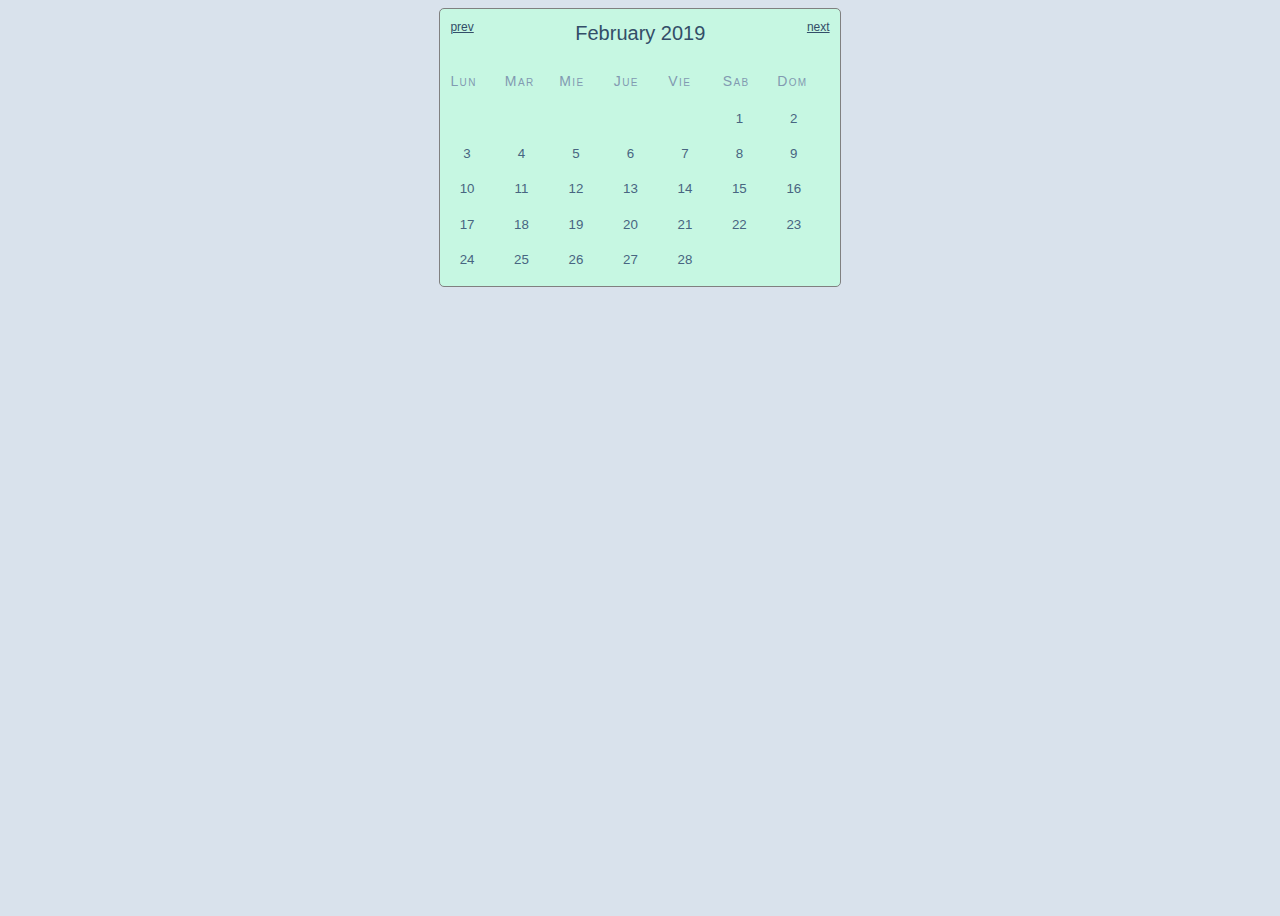
<file: prueba.html>
<!DOCTYPE html>
<html lang="es">

<head>
    <meta charset="UTF-8">
    <title>Document</title>
    <link rel="stylesheet" href="style-prueba.css">
    <!-- <link rel="stylesheet" href="css/bootstrap.min.css">
    <link rel="stylesheet" href="https://cdnjs.cloudflare.com/ajax/libs/font-awesome/4.7.0/css/font-awesome.min.css" />
    <link href="plugins/calendar/vainilla-calendar/vanillaCalendar.css" rel="stylesheet"> -->
</head>

<body class="body">

    <div class="calendar">
        <div class="month-indicator">
            <div class="indicators">
                <div class="prev">prev</div>
                <div class="next">next</div>
            </div>
            <time datetime="2019-02"> February 2019 </time>
        </div>
        <div class="day-of-week">
            <div>Lun</div>
            <div>Mar</div>
            <div>Mie</div>
            <div>Jue</div>
            <div>Vie</div>
            <div>Sab</div>
            <div>Dom</div>
        </div>
        <div class="date-grid">
            <button>
                <time datetime="2019-02-01">1</time>
            </button>
            <button>
                <time datetime="2019-02-02">2</time>
            </button>
            <button>
                <time datetime="2019-02-03">3</time>
            </button>
            <button>
                <time datetime="2019-02-04">4</time>
            </button>
            <button>
                <time datetime="2019-02-05">5</time>
            </button>
            <button>
                <time datetime="2019-02-06">6</time>
            </button>
            <button>
                <time datetime="2019-02-07">7</time>
            </button>
            <button>
                <time datetime="2019-02-08">8</time>
            </button>
            <button>
                <time datetime="2019-02-09">9</time>
            </button>
            <button>
                <time datetime="2019-02-10">10</time>
            </button>
            <button>
                <time datetime="2019-02-11">11</time>
            </button>
            <button>
                <time datetime="2019-02-12">12</time>
            </button>
            <button>
                <time datetime="2019-02-13">13</time>
            </button>
            <button>
                <time datetime="2019-02-14">14</time>
            </button>
            <button>
                <time datetime="2019-02-15">15</time>
            </button>
            <button>
                <time datetime="2019-02-16">16</time>
            </button>
            <button>
                <time datetime="2019-02-17">17</time>
            </button>
            <button>
                <time datetime="2019-02-18">18</time>
            </button>
            <button>
                <time datetime="2019-02-19">19</time>
            </button>
            <button>
                <time datetime="2019-02-20">20</time>
            </button>
            <button>
                <time datetime="2019-02-21">21</time>
            </button>
            <button>
                <time datetime="2019-02-22">22</time>
            </button>
            <button>
                <time datetime="2019-02-23">23</time>
            </button>
            <button>
                <time datetime="2019-02-24">24</time>
            </button>
            <button>
                <time datetime="2019-02-25">25</time>
            </button>
            <button>
                <time datetime="2019-02-26">26</time>
            </button>
            <button>
                <time datetime="2019-02-27">27</time>
            </button>
            <button>
                <time datetime="2019-02-28">28</time>
            </button>
        </div>
    </div>

    <!-- <div class="cal">
        <div class="cal__header">
            <button class="btn btn-action btn-link btn-lg" data-calendar-toggle="previous"><svg height="24" version="1.1" viewbox="0 0 24 24" width="24" xmlns="http://www.w3.org/2000/svg">
            <path d="M20,11V13H8L13.5,18.5L12.08,19.92L4.16,12L12.08,4.08L13.5,5.5L8,11H20Z"></path></svg></button>
            <div class="cal__header__label" data-calendar-label="month">
            March 2017
            </div><button class="btn btn-action btn-link btn-lg" data-calendar-toggle="next"> <svg height="24" version="1.1" viewbox="0 0 24 24" width="24" xmlns="http://www.w3.org/2000/svg">
            <path d="M4,11V13H16L10.5,18.5L11.92,19.92L19.84,12L11.92,4.08L10.5,5.5L16,11H4Z"></path></svg></button>
        </div>
        <div class="cal__week">
            <span>Mon</span> <span>Tue</span><span>Wed</span> <span>Thu</span> <span>Fri</span> <span>Sat</span> <span>Sun</span>
        </div>
        <div class="cal__body" data-calendar-area="month"></div>
    </div> -->

    <!-- <div class="horizontal-scroll-contenedor">
        <div class="caja">Contenedor 1</div>
        <div class="caja">Contenedor 2</div>
        <div class="caja">Contenedor 3</div>
        <div class="caja">Contenedor 4</div>
        <div class="caja">Contenedor 5</div>
        <div class="caja">Contenedor 6</div>
        <div class="caja">Contenedor 7</div>
        <div class="caja">Contenedor 8</div>
        <div class="caja">Contenedor 9</div>
        <div class="caja">Contenedor 10</div>
        <div class="caja">Contenedor 11</div>
        <div class="caja">Contenedor 12</div>
        <div class="caja">Contenedor 13</div>
        <div class="caja">Contenedor 14</div>
        <div class="caja">Contenedor 15</div>
        <div class="caja">Contenedor 16</div>
        <div class="caja">Contenedor 17</div>
        <div class="caja">Contenedor 18</div>
        <div class="caja">Contenedor 19</div>
        <div class="caja">Contenedor 20</div>
    </div> -->

    <!-- <div class="service-area section-padding">
        <div class="container">
            <div class="row text-center">
                <div class="col-md-3 col-sm-6 col-xs-12 col">
                    <div class="single-service">
                        <div class="symbol">
                            <i class="fa fa-apple"></i>
                        </div>
                        <h3 class="">Marketing</h3>
                        <p>Lorem ipsum dolor sit amet consectetur adipisicing elit. Doloremque cum, corrupti assumenda ipsa ullam possimus dolores nihil in ipsam unde.</p>
                    </div>
                </div>
                <div class="col-md-3 col-sm-6 col-xs-12">
                    <div class="single-service">
                        <div class="symbol">
                            <i class="fa fa-cubes"></i>
                        </div>
                        <h3>Designing</h3>
                        <p>Lorem ipsum dolor sit amet consectetur adipisicing elit. Doloremque cum, corrupti assumenda ipsa ullam possimus dolores nihil in ipsam unde.</p>
                    </div>
                </div>
                <div class="col-md-3 col-sm-6 col-xs-12">
                    <div class="single-service">
                        <div class="symbol">
                            <i class="fa fa-folder-open"></i>
                        </div>
                        <h3>Programming</h3>
                        <p>Lorem ipsum dolor sit amet consectetur adipisicing elit. Doloremque cum, corrupti assumenda ipsa ullam possimus dolores nihil in ipsam unde.</p>
                    </div>
                </div>
                <div class="col-md-3 col-sm-6 col-xs-12">
                    <div class="single-service">
                        <div class="symbol">
                            <i class="fa fa-film"></i>
                        </div>
                        <h3>Photography</h3>
                        <p>Lorem ipsum dolor sit amet consectetur adipisicing elit. Doloremque cum, corrupti assumenda ipsa ullam possimus dolores nihil in ipsam unde.</p>
                    </div>
                </div>
            </div>
        </div>
    </div> -->



    <script src="js/jquery-3.4.1.min.js"></script>
    <script src="js/bootstrap.min.js"></script>
    <script src="plugins/calendar/vainilla-calendar/vanillaCalendar.js"></script>

    <script>
        window.addEventListener('load', function () {
            vanillacalendar.init();
        })
    </script>
</body>

</html>

<!-- <div>
	<div class="client-slide swiper-slide">
				<img src="http://vetemundodelasmascotas.com/wp-content/uploads/2017/10/logo-ascan.png" alt="Logo Ascan" />
			</div>
						<div class="client-slide swiper-slide">
				<img src="http://vetemundodelasmascotas.com/wp-content/uploads/2017/10/logo-super-perro.png" alt="Logo Super Perro" />
			</div>
						<div class="client-slide swiper-slide">
				<img src="http://vetemundodelasmascotas.com/wp-content/uploads/2017/10/logo-dog-chow.png" alt="Logo Dog Chow" />
			</div>
						<div class="client-slide swiper-slide">
				<img src="http://vetemundodelasmascotas.com/wp-content/uploads/2017/10/logo-royal-canin-transparent.png" alt="Logo Royal Canin" />
			</div>
						<div class="client-slide swiper-slide">
				<img src="http://vetemundodelasmascotas.com/wp-content/uploads/2017/10/logo-hills.png" alt="Logo Hills" />
			</div>
						<div class="client-slide swiper-slide">
				<img src="http://vetemundodelasmascotas.com/wp-content/uploads/2017/10/logo-pedigree.png" alt="Pedigree" />
			</div>
						<div class="client-slide swiper-slide">
				<img src="http://vetemundodelasmascotas.com/wp-content/uploads/2017/10/logo-mimados.png" alt="Logo Mimados" />
			</div>
						<div class="client-slide swiper-slide">
				<img src="http://vetemundodelasmascotas.com/wp-content/uploads/2017/10/logo-cat-chow.png" alt="Logo Cat Chow" />
			</div>
						<div class="client-slide swiper-slide">
				<img src="http://vetemundodelasmascotas.com/wp-content/uploads/2017/10/logo-eukanuba-transparent.png" alt="Logo Eukanuba" />
			</div>
						<div class="client-slide swiper-slide">
				<img src="http://vetemundodelasmascotas.com/wp-content/uploads/2017/10/logo-beneful.png" alt="Logo Beneful" />
			</div>
						<div class="client-slide swiper-slide">
				<img src="http://vetemundodelasmascotas.com/wp-content/uploads/2017/10/logo-virbac.png" alt="Logo Virbac" />
			</div>
						<div class="client-slide swiper-slide">
				<img src="http://vetemundodelasmascotas.com/wp-content/uploads/2017/10/logo-proplan-transparent.png" alt="Logo Proplan" />
			</div>
						<div class="client-slide swiper-slide">
				<img src="http://vetemundodelasmascotas.com/wp-content/uploads/2017/10/logo-tidy-cats.png" alt="Logo Tidy Cats" />
			</div>
						<div class="client-slide swiper-slide">
				<img src="http://vetemundodelasmascotas.com/wp-content/uploads/2017/10/logo-kankan.png" alt="Logo Kankan" />
			</div>
						<div class="client-slide swiper-slide">
				<img src="http://vetemundodelasmascotas.com/wp-content/uploads/2017/10/logo-propet.png" alt="Logo Propet" />
			</div>
						<div class="client-slide swiper-slide">
				<img src="http://vetemundodelasmascotas.com/wp-content/uploads/2017/10/logo-la-soya.png" alt="Logo La Soya" />
			</div>
</div>
 -->

<!-- <div class="search-panel">
    <div class="nav nav-tabs" id="nav-tab" role="tablist">
    <a class="nav-item nav-link active" id="nav-alojamiento-tab" data-toggle="tab" href="#nav-alojamiento" role="tab" aria-controls="nav-alojamiento" aria-selected="true"><i class=""></i>Alojamiento de Mascotas</a>

    <a class="nav-item nav-link" id="nav-guarderia-tab" data-toggle="tab" href="#nav-guarderia" role="tab" aria-controls="nav-guarderia" aria-selected="true"><i class=""></i>Guardería de Mascotas</a>

    <a class="nav-item nav-link" id="nav-paseo-tab" data-toggle="tab" href="#nav-paseo" role="tab" aria-controls="nav-paseo" aria-selected="true"><i class=""></i>Paseo de Perros</a>
</div>
<div class="tab-content" id="nav-tabContent">
    <div class="tab-pane fade show active my-5 pt-3" id="nav-alojamiento" role="tabpanel" aria-labelledby="nav-alojamiento-tab">
        <form class="" action="#" method="get">
            <div class="form-row align-items-center">
                <div class="form-group col-md-3 ml-md-5 mx-2">
                    <select class="form-control" id="location" name="provincia">
		                                        <option selected disable hidden>Seleccione una provincia</option>
		                                        <option value="1">San José</option>
		                                        <option value="2">Alajuela</option>
		                                        <option value="3">Cartago</option>
		                                        <option value="4">Heredia</option>
		                                        <option value="5">Guanacaste</option>
		                                        <option value="6">Puntarenas</option>
		                                        <option value="7">Limón</option>
	                                    	</select>
                </div>
                <div class="form-group col-md-2 mx-2">
                    <i class=""></i>
                    <input type="text" class="form-control date" id="date" placeholder="Inicio">
                </div>
                <div class="form-group col-md-2 mx-2">
                    <i class=""></i>
                    <input type="text" class="form-control date" id="date" placeholder="Finalizacion">
                </div>
                <div class="form-group col-md-2 mx-2">
                    <i class=""></i>
                    <input type="submit" name="submit" id="submit" value="Buscar Buddy" class="btn btn-info btn-block">
                </div>
            </div>
        </form>
    </div>

    <div class="tab-pane fade my-5 pt-3" id="nav-guarderia" role="tabpanel" aria-labelledby="nav-guarderia-tab">
        <form class="" action="#" method="get">
            <div class="form-row">
                <div class="form-group col-md-3 ml-5 mx-2">
                    <select class="form-control" id="location" name="provincia">
		                                        <option selected disable hidden>Seleccione una provincia</option>
		                                        <option value="1">San José</option>
		                                        <option value="2">Alajuela</option>
		                                        <option value="3">Cartago</option>
		                                        <option value="4">Heredia</option>
		                                        <option value="5">Guanacaste</option>
		                                        <option value="6">Puntarenas</option>
		                                        <option value="7">Limón</option>
	                                    	</select>
                </div>
                <div class="form-group col-md-2 mx-2">
                    <i class=""></i>
                    <input type="text" class="form-control date" id="date" placeholder="Inicio">
                </div>
                <div class="form-group col-md-2 mx-2">
                    <i class=""></i>
                    <input type="text" class="form-control date" id="date" placeholder="Finalizacion">
                </div>
                <div class="form-group col-md-2 mx-2">
                    <i class=""></i>
                    <input type="submit" name="submit" id="submit" value="Buscar Buddy" class="btn btn-info">
                </div>
            </div>
        </form>
    </div>

    <div class="tab-pane fade my-5 pt-3" id="nav-paseo" role="tabpanel" aria-labelledby="nav-paseo-tab">
        <form class="" action="#" method="get">
            <div class="form-row">
                <div class="form-group col-md-3 ml-5 mx-2">
                    <select class="form-control" id="location" name="provincia">
		                                        <option selected disable hidden>Seleccione una provincia</option>
		                                        <option value="1">San José</option>
		                                        <option value="2">Alajuela</option>
		                                        <option value="3">Cartago</option>
		                                        <option value="4">Heredia</option>
		                                        <option value="5">Guanacaste</option>
		                                        <option value="6">Puntarenas</option>
		                                        <option value="7">Limón</option>
	                                    	</select>
                </div>
                <div class="form-group col-md-2 mx-2">
                    <i class=""></i>
                    <input type="text" class="form-control date" id="date" placeholder="Inicio">
                </div>
                <div class="form-group col-md-2 mx-2">
                    <i class=""></i>
                    <input type="text" class="form-control date" id="date" placeholder="Finalizacion">
                </div>
                <div class="form-group col-md-2 mx-2">
                    <i class=""></i>
                    <input type="submit" name="submit" id="submit" value="Buscar Buddy" class="btn btn-info">
                </div>
            </div>
        </form>
    </div>
</div>
</div> -->
</file>
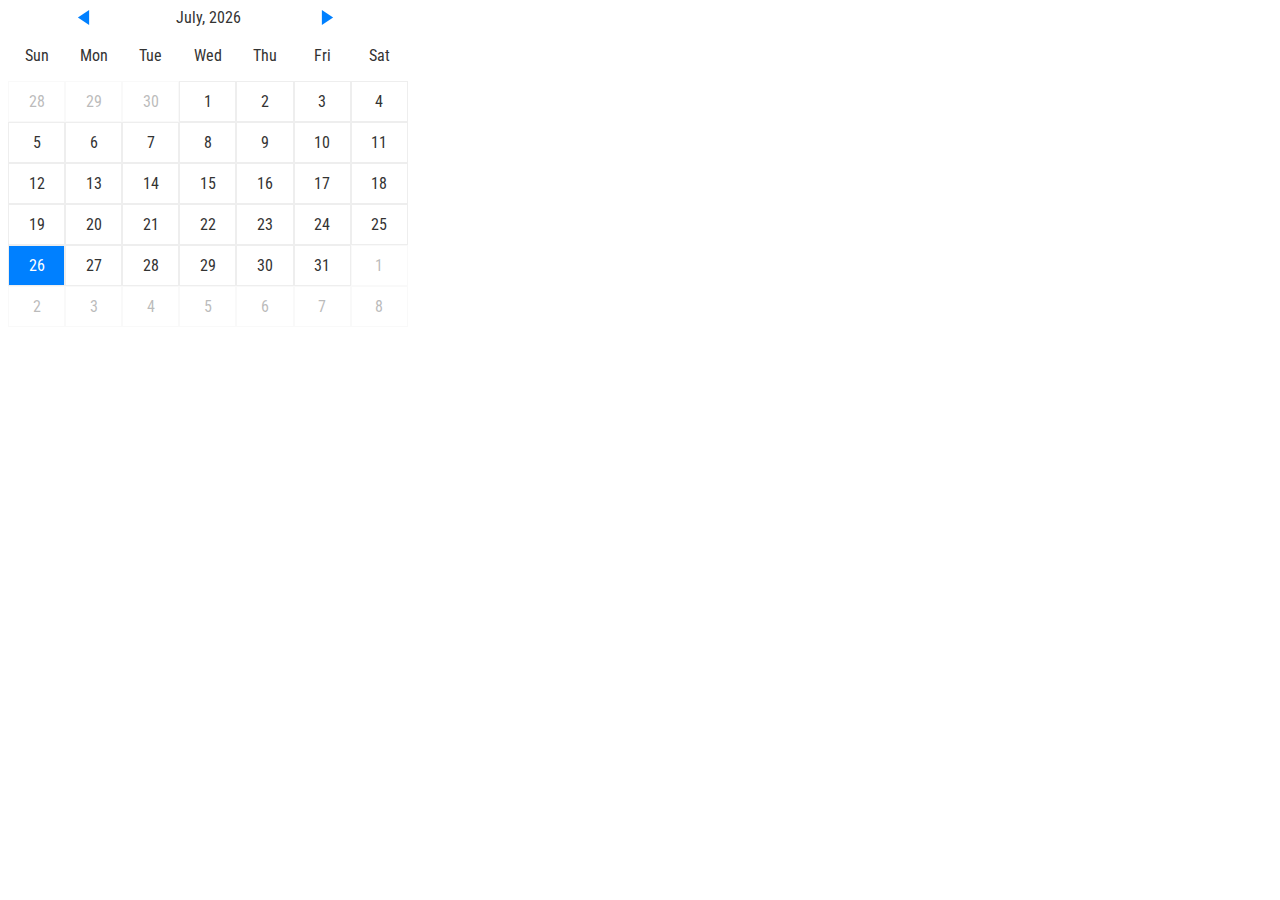
<file: plugins/calendar/caleandar-master/demo.html>
<!DOCTYPE html>
<html>
  <head>
    <title>Hello</title>
    <link href="https://fonts.googleapis.com/css?family=Roboto+Condensed" rel="stylesheet">
    <link rel="stylesheet" href="css/demo.css"/>
    <link rel="stylesheet" href="css/theme2.css"/>
  </head>
  <body>
    <div id="caleandar"></div>

    <script type="text/javascript" src="js/caleandar.js"></script>
    <script type="text/javascript" src="js/demo.js"></script>
  </body>
</html>
</file>
<file: style-prueba.css>
.section-padding {
    padding: 100px 0;
}

.single-service {
    padding: 20px;
    transition: all .5s ease 0s;
    border: 2px solid #fff;
    height: 300px;
    margin: 20px 0;
}

.symbol {
    position: relative;
    text-align: center;
    top: 50px;
    transition: all .4s ease 0s;
    width: 60px;
    height: 60px;
    background: #ffffff;
    border-radius: 50px;
    color: #333;
    display: inline-block;
    font-size: 24px;
    line-height: 60px;
    margin-bottom: 0;
}

.single-service h3 {
    font-family: Baloo;
    color: #fff;
    margin: 0;
    position: relative;
    text-transform: uppercase;
    top: 90px;
    transition: all 700ms cubic-bezier(0.65, -0.50, 0.255, 1.50) 0s;
}

.single-service:hover {
    background: #20639b;
    border: 2px solid #20639b;
}

.single-service:hover .symbol {
    top: -10px;
    color: #20639b;
}

.single-service:hover h3 {
    top: 0;
    color: #fff;
    margin-bottom: 15px;
}

.single-service p {
    opacity: 0;
    transition: all 700ms cubic-bezier(0.65, -0.50, 0.255, 1.50) 0s;
    font-family: Courgette;
}

.single-service:hover p {
    color: #fff;
    opacity: 1;
    transform: scale(1);
}

.horizontal-scroll-contenedor {
    overflow-x: auto;
    display: flex; 
    flex-wrap: nowrap;
    padding: 10px;
    background: #F0F0F0;
    /* overflow-x: scroll;
    overflow-y: hidden;
    white-space: nowrap; */
    /* width: auto;
    height: 100px; */
}

.caja {
    margin: 0 10px 0 0;
    padding: 5px;
    flex: 0 0 auto;
    text-align: center;
    color: #FFF;
    line-height: 50px;
    background: red;
    font-size: 15px;
    /* width: 100px;
    height: 50px; */
    /* display: inline-block; */
}

/* Colors used */
:root {
  --teal-050: #effcf6;
  --teal-100: #c6f7e2;
  --teal-200: #8eedc7;
  --teal-300: #65d6ad;
  --teal-400: #3ebd93;
  --teal-500: #27ab83;
  --teal-600: #199473;
  --teal-700: #147d64;
  --teal-800: #0c6b58;
  --teal-900: #014d40;

  --blue-grey-050: #f0f4f8;
  --blue-grey-100: #d9e2ec;
  --blue-grey-200: #bcccdc;
  --blue-grey-300: #9fb3c8;
  --blue-grey-400: #829ab1;
  --blue-grey-500: #627d98;
  --blue-grey-600: #486581;
  --blue-grey-700: #334e68;
  --blue-grey-800: #243b53;
  --blue-grey-900: #102a43;
}

html {
  font-family: "Roboto", "Helvetica", "Arial", sans-serif;
  font-size: 125%;
  line-height: 1.4;
  font-weight: 400;
  color: var(--blue-grey-900);
}

body {
  min-height: 100vh;
  background: var(--blue-grey-100);
}

main {
  max-width: max-content;
  margin: 3em auto 0 auto;
  padding: 1.5em;
  background-color: #fff;
  border: 2px solid var(--blue-grey-200);
  border-radius: 8px;
}

.calendar {
    margin: auto;
    width: 30%;
    height: 40%;
    padding: 10px;
    border: 1px solid gray;
    border-radius: 5px;
    background: var(--teal-100);
    
}

/* For the month */
.month-indicator {
  color: var(--blue-grey-700);
  text-align: center;
  font-weight: 500;
}

.prev { 
  float: left; 
  font-size: 12px; 
  text-decoration-line: underline;
}

.next { 
  float: right; 
  font-size: 12px; 
  text-decoration-line: underline;
}

/* CSS grid used for the dates */
.day-of-week,
.date-grid {
  display: grid;
  grid-template-columns: repeat(7, 1fr);
  grid-gap: 2px;
}

/* Styles for the weekday/weekend header */
.day-of-week {
  margin-top: 1.25em;
}

.day-of-week > * {
  font-size: 0.7em;
  color: var(--blue-grey-400);
  font-weight: 500;
  letter-spacing: 0.1em;
  font-variant: small-caps;
}

/* Dates */
.date-grid {
  margin-top: 0.5em;
}

/* Positioning the first day */
.date-grid button:first-child {
  grid-column: 6;
}

/* Style for each day */
.date-grid button {
  position: relative;
  border: 0;
  width: 4.5ch;
  height: 4.5ch;
  border-radius: 50%;
  background-color: transparent;
  color: var(--blue-grey-600);
}

.date-grid button:hover,
.date-grid button:focus {
  outline: none;
  background-color: var(--blue-grey-050);
  color: var(--blue-grey-700);
}

.date-grid button:active,
.date-grid button.is-selected {
  background-color: var(--teal-100);
  color: var(--teal-900);
}
</file>
<file: plugins/calendar/vainilla-calendar/vanillaCalendar.css>
:root {
  --vcal-bg-color: #fff;
  --vcal-border-radius: 0;
  --vcal-border-color: #e7e9ed;
  --vcal-today-bg-color: #10989E;
  --vcal-today-color: #fff;
  --vcal-selected-bg-color: #E7E9ED;
  --vcal-selected-color: #333;
}

#v-cal *, #v-cal *:before, #v-cal *:after {
  box-sizing: border-box;
}

#v-cal {
  background-color: var(--vcal-bg-color);
  border-radius: var(--vcal-border-radius);
  border: solid 1px var(--vcal-border-color);
  box-shadow: 0 4px 22px 0 rgba(0, 0, 0, 0.05);
  margin: 0 auto;
  overflow: hidden;
  width: 100%;
}

#v-cal .vcal-btn {
  -moz-user-select: none;
  -ms-user-select: none;
  -webkit-appearance: button;
  background: none;
  border: 0;
  color: inherit;
  cursor: pointer;
  font: inherit;
  line-height: normal;
  min-width: 27px;
  outline: none;
  overflow: visible;
  padding: 0;
  text-align: center;
  &:active {
    border-radius: var(--vcal-border-radius);
    box-shadow: 0 0 0 2px rgba(var(--vcal-today-bg-color), 0.1)
  }
}

#v-cal .vcal-header {
  align-items: center;
  display: flex;
  padding: 1.2rem 1.4rem;
}

#v-cal .vcal-header svg {
  fill: var(--vcal-today-bg-color);
}

#v-cal .vcal-header__label {
  font-weight: bold;
  text-align: center;
  width: 100%;
}

#v-cal .vcal-week {
  background-color: var(--vcal-selected-bg-color);
  display: flex;
  flex-wrap: wrap;
}

#v-cal .vcal-week span {
  flex-direction: column;
  flex: 0 0 14.28%;
  font-size: 1.2rem;
  font-weight: bold;
  max-width: 14.28%;
  padding: 1.2rem 1.4rem;
  text-align: center;
  text-transform: uppercase;
}

#v-cal .vcal-body {
  background-color: rgba(var(--vcal-selected-bg-color), 0.3);
  display: flex;
  flex-wrap: wrap;
}

#v-cal .vcal-date {
  align-items: center;
  background-color: #fff;
  border-radius: var(--vcal-border-radius);
  display: flex;
  flex-direction: column;
  flex: 0 0 14.28%;
  max-width: 14.28%;
  padding: 1.2rem 0;
}

#v-cal .vcal-date--active {
  cursor: pointer;
}

#v-cal .vcal-date--today {
  background-color: var(--vcal-today-bg-color);
  color: var(--vcal-today-color);
}

#v-cal .vcal-date--selected {
  background-color: var(--vcal-selected-bg-color);
  color: var(--vcal-selected-color);
}

#v-cal .vcal-date--disabled {
  border-radius: 0;
  cursor: not-allowed;
  opacity: 0.5;
}
</file>
<file: plugins/calendar/caleandar-master/css/demo.css>
body{
  font-family: Calibri, sans-serif;
  font-family: 'Roboto Condensed', sans-serif;
  color: #333;
}
</file>
<file: plugins/calendar/caleandar-master/css/theme2.css>
.cld-main{
  width: 400px;
}
.cld-main a{
  color: #0080FF;
}
.cld-main svg{
  fill: #0080FF;
}
  .cld-datetime{
    position: relative;
    width: 66%;
    min-width: 100px;
    max-width: 300px;
    margin: auto;
    overflow: hidden;
  }
  .cld-datetime .today{
    position: relative;
    float: left;
    width: calc(100% - 40px);
    margin: auto;
    text-align: center;
  }
  .cld-nav{
    position: relative;
    width: 20px;
    height: 20px;
    margin-top: 2px;
  }
  .cld-nav:hover{
    cursor: pointer;
  }
  .cld-nav:hover svg{
      fill: #005EFF;
  }
  .cld-rwd{
    float: left;
  }
  .cld-fwd{
    float: right;
  }
    .cld-nav svg:hover{

    }
.cld-labels, .cld-days{
  padding-left: 0;
}
  .cld-label, .cld-day{
    box-sizing: border-box;
    display: inline-block;
    width: 14.28%;
    text-align: center;
  }
  .cld-day{
    border: 1px solid #eee;
  }
  .cld-day.today .cld-number{
    background: #0080FF;
    color: #fff;
  }
  .cld-day.disableDay{
    opacity: 0.5;
  }
  .cld-day.nextMonth, .cld-day.prevMonth{
    opacity: 0.33;
  }
    .cld-number{
      position: relative;
      margin: 0;
      padding: 10px;
    }
      .cld-title{
        position: absolute;
        z-index: 5;
        display: none;
        top: 35px;
        left: 0;
        padding: 5px 10px;
        background: #fff;
        white-space: nowrap;
        border: 1px solid #ccc;
        border-radius: 5px;
        font-size: 12px;
      }
      .cld-number:hover .cld-title{
        display: block;
      }
      .cld-title::before{
        content: '';
        position: absolute;
        top: -7.5px; left: 10px;
        width: 0;
        height: 0;
        border-left: 7.5px solid transparent;
        border-right: 7.5px solid transparent;

        border-bottom: 7.5px solid #ccc;
      }
      .cld-number.eventday{
        font-weight: bold;
        color: #0080FF;
      }
      .cld-number.eventday:hover{
        cursor: pointer;
        background: #eee;
      }
      .today .cld-number.eventday:hover{
        background: #005EFF;
      }
</file>
